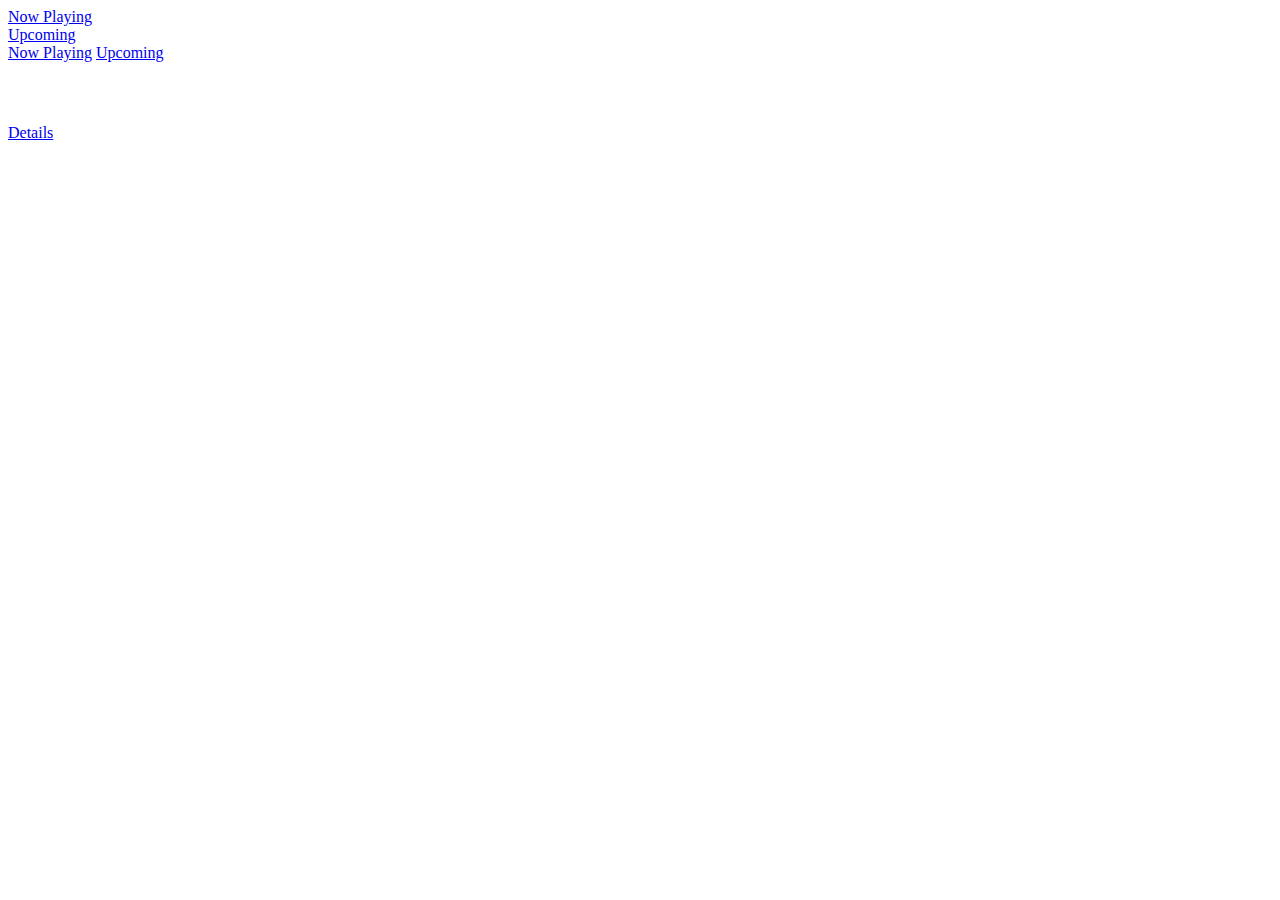
<file: src/main/resources/templates/movies/index.html>
<!DOCTYPE html>
<html xmlns:th="http://www.thymeleaf.org" xmlns:layout="http://www.ultraq.net.nz/thymeleaf/layout"
	layout:decorate="~{layouts/layout}">

<head>
	<title>FlixGo</title>
</head>

<body>
	<div class="movies-index-wrapper" layout:fragment="contents">
		<div class="container">
			<div class="d-none d-lg-block d-xl-block d-xxl-block">
				<div class="row justify-content-start mb-3">
					<div class="col-3">
						<a class="btn w-100 btn-outline-light" href="/now-playing">Now Playing</a>
					</div>
					<div class="col-3">
						<a class="btn w-100 btn-outline-light" href="/upcoming">Upcoming</a>
					</div>
				</div>
			</div>
			<div class="d-block d-lg-none d-xl-none d-xxl-none mb-3">
				<a class="btn w-100 btn-outline-light mb-3" href="/now-playing">Now Playing</a>
				<a class="btn w-100 btn-outline-light" href="/upcoming">Upcoming</a>
			</div>
			<h1 class="text-white" th:text="${movieStatus}"></h1>
			<!--Movie List-->
			<main class="main">
				<div class="movie-list text-center" th:each="movie : ${list}">
					<img th:src="@{${movie.posterPath}}"
						onerror="this.src='/images/fallback_poster.jpg';this.onerror='';">
					<h5 th:text="${movie.originalTitle}"></h5>
					<a class="btn btn-primary mb-3" href="/details"
						th:href="@{'/details/{id}'(id=${movie.id})}">Details</a>
				</div>
			</main>
		</div>
	</div>
</body>

</html>
</file>
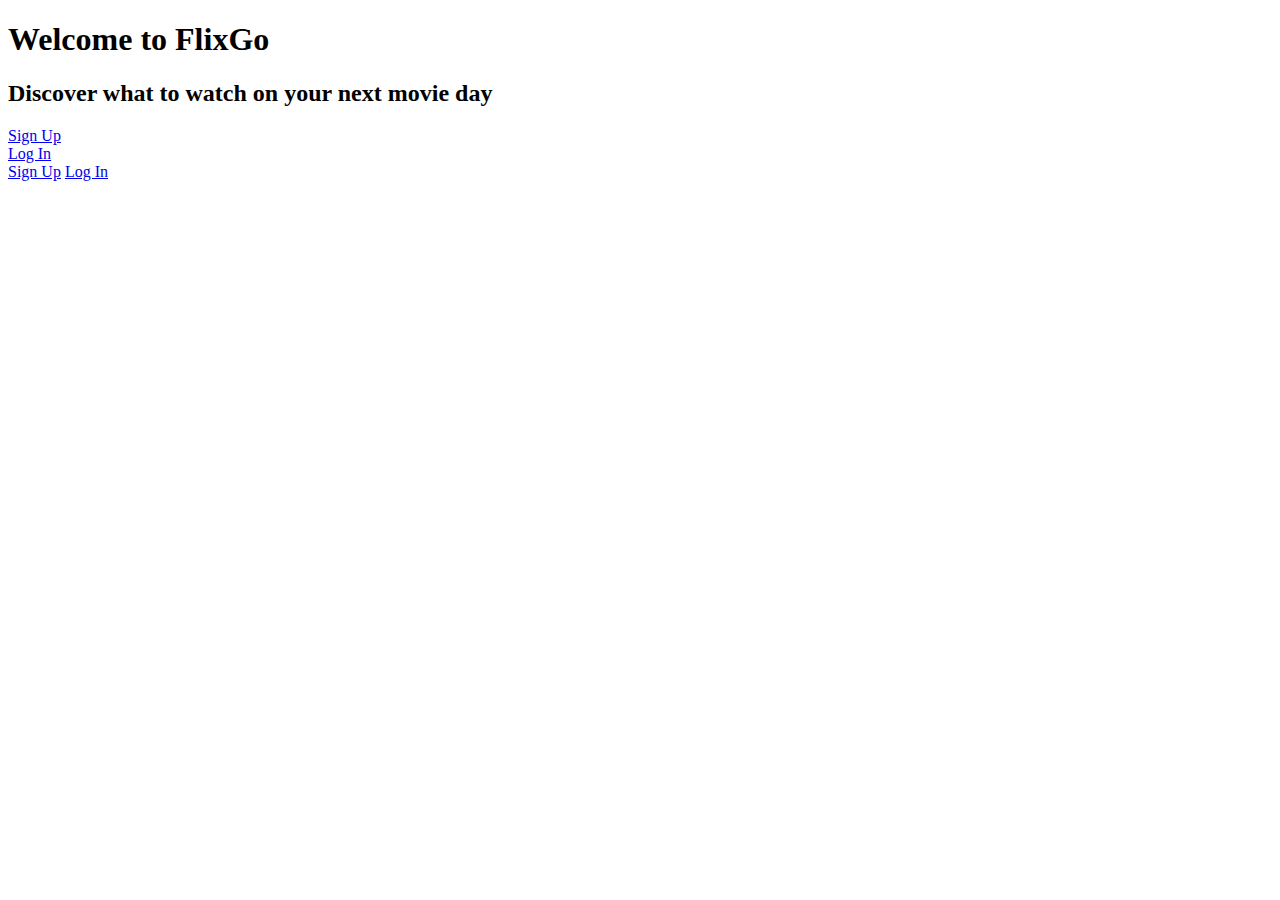
<file: src/main/resources/templates/pages/index.html>
<!DOCTYPE html>
<html xmlns:th="http://www.thymeleaf.org" xmlns:layout="http://www.ultraq.net.nz/thymeleaf/layout"
	layout:decorate="~{layouts/layout}">

<head>
	<title>FlixGo</title>
</head>

<body>
	<div class="pages-index-wrapper text-center" layout:fragment="contents">
		<div class="container">
			<div class="row p-form-top d-none d-lg-block d-xl-block d-xxl-block"></div>
			<h1 class="text-white">Welcome to Flix<span class="go">Go</span></h1>
			<h2 class="text-white">Discover what to watch on your next movie day</h2>
			<div class="d-none d-lg-block d-xl-block d-xxl-block">
				<div class="row justify-content-center">
					<div class="col-3">
						<a class="btn w-100 btn-outline-light" href="/users/new">Sign Up</a>
					</div>
					<div class="col-3">
						<a class="btn w-100 btn-outline-light" href="/login">Log In</a>
					</div>
				</div>
			</div>
			<div class="d-block d-lg-none d-xl-none d-xxl-none">
				<a class="btn w-100 btn-outline-light mb-3" href="/users/new">Sign Up</a>
				<a class="btn w-100 btn-outline-light" href="/login">Log In</a>
			</div>
		</div>
	</div>
</body>

</html>
</file>
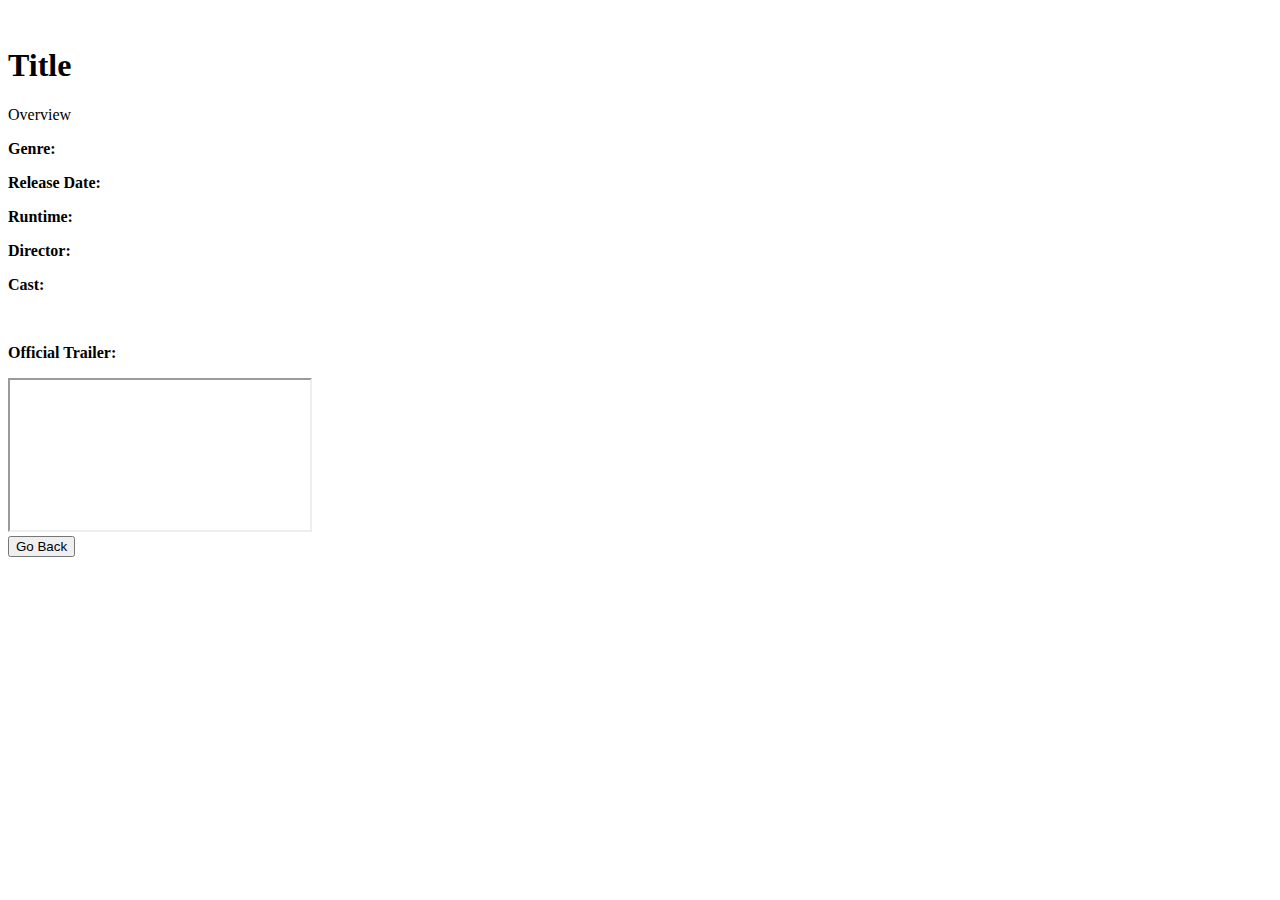
<file: src/main/resources/templates/movies/details.html>
<!DOCTYPE html>
<html xmlns:th="http://www.thymeleaf.org" xmlns:layout="http://www.ultraq.net.nz/thymeleaf/layout"
	layout:decorate="~{layouts/layout}">

<head>
	<title>FlixGo</title>
</head>

<body>
	<div class="details-index-wrapper" layout:fragment="contents"
		th:style="|background-image: url(@{${backdropPath}}), url('/images/bg-top3.png');|">
		<div class="container">

			<div class="row">
				<div class="col-md-4 movie-list">
					<img th:src="@{${posterPath}}" onerror="this.src='/images/fallback_poster.jpg';this.onerror='';">
				</div>
				<div class="col-md-8">
					<h1 th:text="${originalTitle}">Title</h1>
					<p th:text="${overview}">Overview</p>
					<p><strong th:text="${genreList.size <= 1} ? 'Genre: ' : 'Genres: '">Genre: </strong><span
							th:each="genre, iterStat : ${genreList}"
							th:text="!${iterStat.last} ? ${genre} + ', ': ${genre}"></span><span
							th:text="${genreList.size == null OR genreList.size < 1} ? 'N/A'"></span></p>
					<p><strong>Release Date: </strong><span
							th:text="${releaseDate != null} ? ${releaseDate} : 'N/A'"></span></p>
					<p><strong>Runtime: </strong><span
							th:text="${runtime != null AND runtime > 0} ? ${runtime} + ' minutes' : 'N/A'"></span></p>
					<p><strong th:text="${directorList.size <= 1} ? 'Director: ' : 'Directors: '">Director:
						</strong><span th:each="director, iterStat : ${directorList}"
							th:text="!${iterStat.last} ? ${director} + ', ': ${director}"></span><span
							th:text="${directorList.size == null OR directorList.size < 1} ? 'N/A'"></span></p>
				</div>
			</div>

			<p><strong>Cast: </strong><span th:text="${castList.size == null OR castList.size < 1} ? 'N/A'"></span></p>
			<div class="cast-section">
				<div class="cast-box text-center" th:each="cast : ${castList}">
					<img class="cast-image" th:src="@{${cast.profilePath}}"
						onerror="this.src='/images/fallback_profile.jpg';this.onerror='';">
					<p th:text="${cast.castName}"></p>
					<p class="character-name" th:text="${cast.character}"></p>
				</div>
			</div>

			<p><strong th:text="${videoList.size == null OR videoList.size < 1} ? '' : 
					(${videoList.size == 1} ? 'Official Trailer: ' : 'Official Trailers: ')">Official
					Trailer: </strong></p>
			<div class="video-box" th:each="videoPath : ${videoList}">
				<iframe class="promo-video" th:src="@{${videoPath}}" allowfullscreen webkitallowfullscreen
					mozallowfullscreen>
				</iframe>
			</div>

			<div>
				<button class="btn btn-primary mb-3 mt-3" onclick="history.back()">Go Back</button>
			</div>

		</div>

	</div>

</body>

</html>
</file>
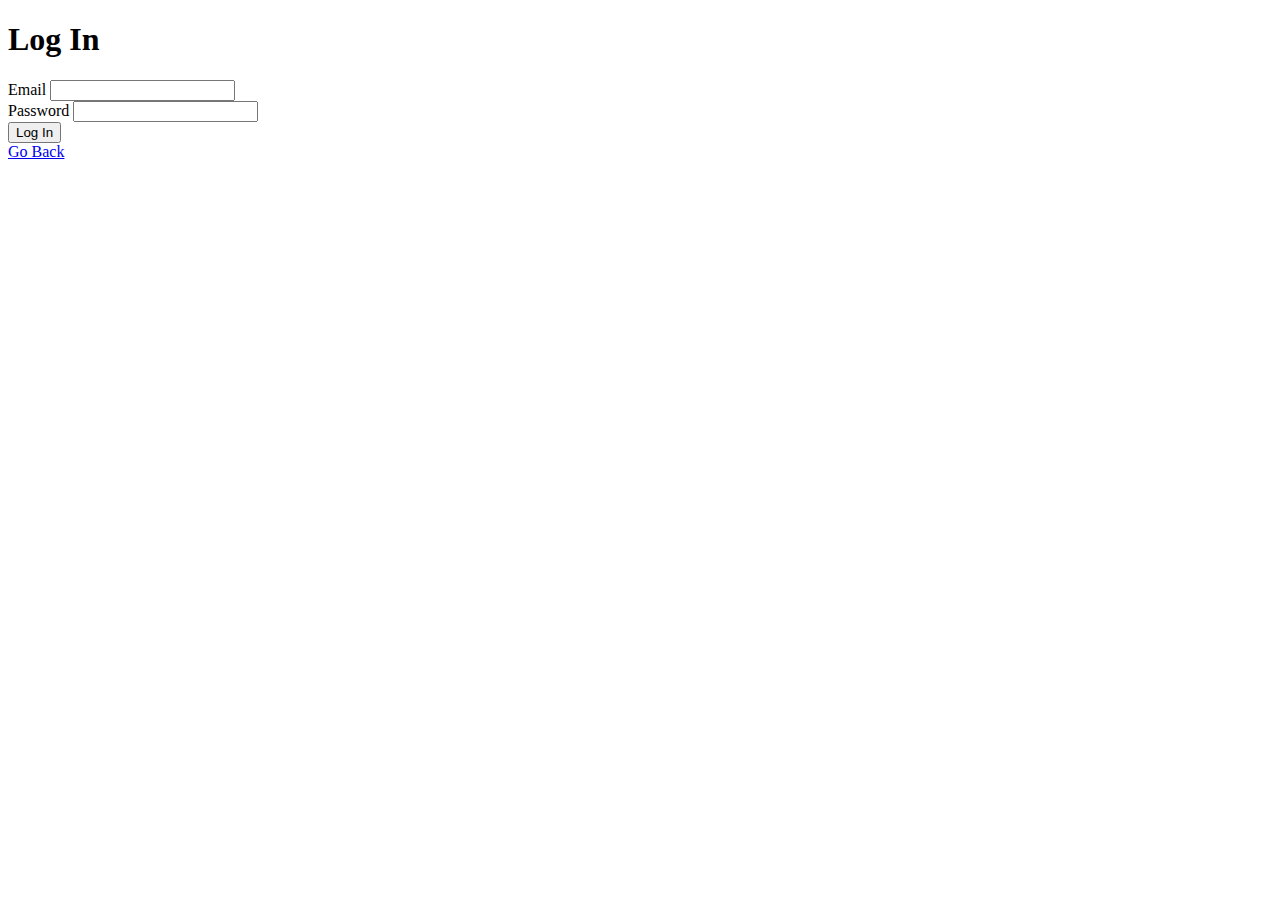
<file: src/main/resources/templates/sessions/new.html>
<!DOCTYPE html>
<html xmlns:th="http://www.thymeleaf.org" xmlns:layout="http://www.ultraq.net.nz/thymeleaf/layout"
	layout:decorate="~{layouts/layout}">

<head>
	<title>FlixGo</title>
</head>

<body>
	<div class="sessions-new-wrapper" layout:fragment="contents">
		<div class="container">
			<div class="row p-form-top d-none d-lg-block d-xl-block d-xxl-block"></div>
			<div class="row">
				<main class="col-md-4 mx-auto">
					<h1 class="text-center text-white">Log In</h1>
					<form method="post" th:action="@{/login}">
						<div class="mb-3">
							<label class="form-label text-white" for="session_email">Email</label>
							<input class="form-control" type="text" name="username" id="session_email" />
						</div>
						<div class="mb-3">
							<label class="form-label text-white" for="session_password">Password</label>
							<input class="form-control" type="password" name="password" id="session_password" />
						</div>
						<input type="submit" value="Log In" class="btn w-100 btn-outline-light" />
					</form>
					<a class="btn btn-light backbutton" href="/">Go Back</a>
				</main>
			</div>
		</div>
	</div>
</body>

</html>
</file>
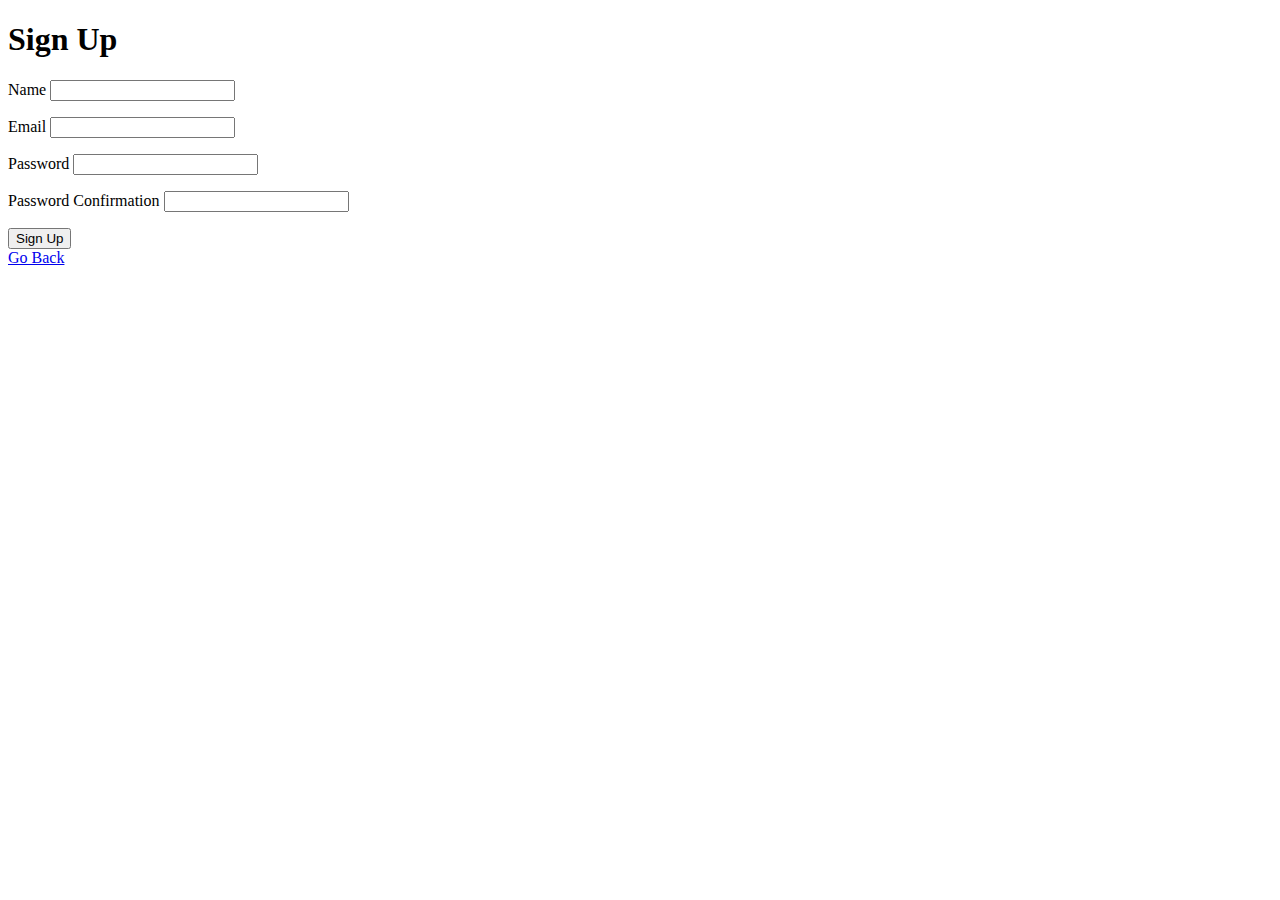
<file: src/main/resources/templates/users/new.html>
<!DOCTYPE html>
<html xmlns:th="http://www.thymeleaf.org" xmlns:layout="http://www.ultraq.net.nz/thymeleaf/layout"
	layout:decorate="~{layouts/layout}">

<head>
	<title>FlixGo</title>
</head>

<body>
	<div class="users-new-wrapper" layout:fragment="contents">
		<div class="container">
			<div class="row p-form-top d-none d-lg-block d-xl-block d-xxl-block"></div>
			<div class="row">
				<main class="col-md-4 mx-auto">
					<h1 class="text-center text-white">Sign Up</h1>
					<form method="post" th:action="@{/user}" th:object="${form}">
						<div layout:replace="~{layouts/common::messages}"></div>
						<div class="mb-3">
							<label class="form-label text-white" for="user_name">Name</label>
							<input type="text" class="form-control" th:field="*{name}" />
							<p th:if="${#fields.hasErrors('name')}" class="error-message" th:errors="*{name}"></p>
						</div>
						<div class="mb-3">
							<label class="form-label text-white" for="user_email">Email</label>
							<input type="text" class="form-control" th:field="*{email}" />
							<p th:if="${#fields.hasErrors('email')}" class="error-message" th:errors="*{email}"></p>
						</div>
						<div class="mb-3">
							<label class="form-label text-white" for="user_password">Password</label>
							<input class="form-control" type="password" th:field="*{password}" />
							<p th:if="${#fields.hasErrors('password')}" class="error-message" th:errors="*{password}">
							</p>
						</div>
						<div class="mb-3">
							<label class="form-label text-white" for="user_password_confirmation">Password
								Confirmation</label>
							<input type="password" class="form-control" th:field="*{passwordConfirmation}" />
							<p th:if="${#fields.hasErrors('passwordConfirmation')}" class="error-message"
								th:errors="*{passwordConfirmation}"></p>
						</div>
						<input type="submit" value="Sign Up" class="btn w-100 btn-outline-light" />
					</form>
					<a class="btn btn-light backbutton" href="/">Go Back</a>
				</main>
			</div>
		</div>
	</div>
</body>

</html>
</file>
